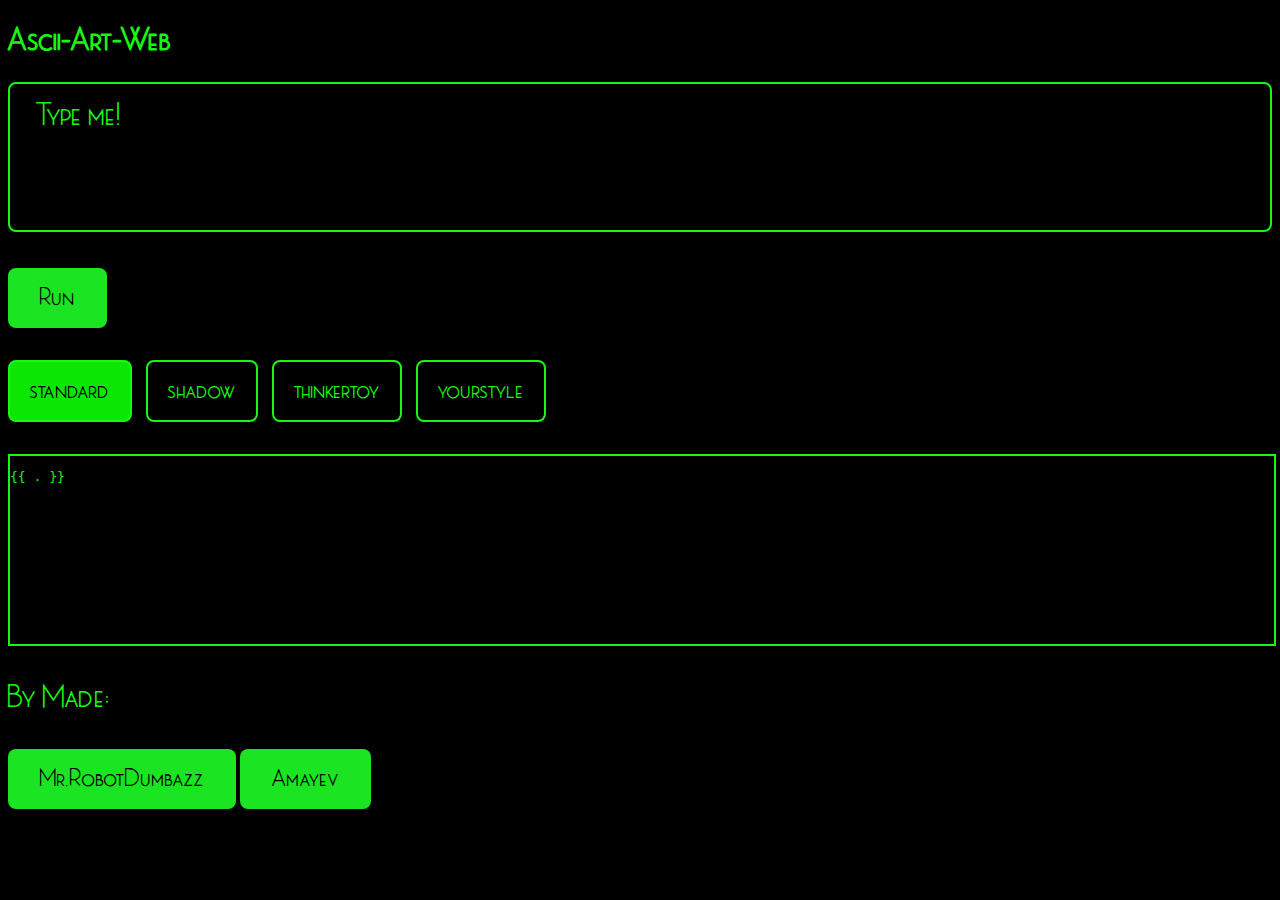
<file: templates/index.html>
<!DOCTYPE html>
<html lang="en">
<head>
    <meta charset="UTF-8">
    <meta http-equiv="X-UA-Compatible" content="IE=edge">
    <meta name="viewport" content="width=device-width, initial-scale=1.0">
    <title>Ascii-Art-Web</title>
    <link href="https://cdn.jsdelivr.net/npm/bootstrap@5.2.0-beta1/dist/css/bootstrap.min.css" rel="stylesheet" integrity="sha384-0evHe/X+R7YkIZDRvuzKMRqM+OrBnVFBL6DOitfPri4tjfHxaWutUpFmBp4vmVor" crossorigin="anonymous">
    <link rel="stylesheet" href="/static/mainpage.css">
</head>
<body>
    <div class="container text-center">        
        <h1>Ascii-Art-Web</h1>
        <form method="post" action="ascii-art">
                <textarea name="input" id="input"> Type me!</textarea>
                <p>
                    <input type="submit" class="button" value="Run" />
                </p>
                <div class="form_radio_btn">
                    <input type="radio" id="font1" name="fonts" value="standard" checked>
                    <label for="font1" >standard</label>
                </div>
                <div class="form_radio_btn">
                    <input type="radio" id="font2" name="fonts" value="shadow" >
                    <label for="font2">shadow</label>
                </div>
                <div class="form_radio_btn">
                    <input type="radio" id="font3" name="fonts" value="thinkertoy" >
                    <label for="font3">thinkertoy</label>
                </div>
                <div class="form_radio_btn">
                    <input type="radio" id="font4" name="fonts" value="yourstyle">
                    <label for="font4">yourstyle</label>
                </div>
            </p>
            <div id="rectangle">
                <pre>{{ . }}</pre>
                 </div>
                <p>

        </form>
        <p>By Made:</p>
            <a href="https://github.com/MrRobotDumbazz" class="button" target="_blank">
            Mr.RobotDumbazz 
        </a>
        <a href="https://github.com/Amayev" class="button" target="_blank">
            Amayev 
        </a>
    </div>
</body>
</html>
</file>
<file: static/mainpage.css>
body {
    background: rgb(0, 0, 0) 
    }
    h1 {
      font-family: "MBPictureHouseTwo";
        color:rgb(23, 247, 19);
    }
    p {
      font-family: "MBPictureHouseTwo";
      font-size: 32px;
        color:rgb(23, 247, 19);
    }
    label {
      font-family: "MBPictureHouseTwo";
      font-size: 24px;
      color: rgb(23, 247, 19);
    }
    a {
      font-family: "MBPictureHouseTwo";
    }
    pre {
      color:rgb(23, 247, 19)
    }
    
    @font-face {
      font-family: "MBPictureHouseTwo";
      src: url("./fonts/MBPictureHouseTwo.ttf") format("truetype");
      font-style: normal;
      font-weight: normal;
    }
    
    .button {
        background-color: #1be422; /* Green */
        border: none;
        color: rgb(0, 0, 0);
        padding: 15px 32px;
        text-align: center;
        text-decoration: none;
        border-radius: 8px;
        display: inline-block;
        font-family: "MBPictureHouseTwo";
        font-size: 24px;
        transition: all 0.5s ease-in-out;
      }
      .button:hover {
        background-color: rgb(0, 0, 0);
        color:#1be422
      }
      
      textarea {
        width: 100%;
        height: 150px;
        font-family: "MBPictureHouseTwo";
        padding: 12px 20px;
        box-sizing: border-box;
        border: 2px solid rgb(23, 247, 19);
        border-radius: 8px;
        color:rgb(23, 247, 19);
        background-color: #000000;
        font-size: 32px;
        resize: none;
      }
    textarea:focus {
        outline: 3px solid transparent;
    }
    .form_radio_btn {
    
        display: inline-block;
    
        margin-right: 10px;
    
    }
    
    .form_radio_btn input[type=radio] {
    
        display: none;
    
    }
    
    .form_radio_btn label {
    
        display: inline-block;
    
        cursor: pointer;
    
        padding: 12px 20px;
    
        line-height: 34px;
    
        border: 2px solid rgb(23, 247, 19);
    
        border-radius: 8px;
    
        user-select: none;
    
    }
    
     
    
    /* Checked */
    
    .form_radio_btn input[type=radio]:checked + label {
    
        background: #0be603;
      color: rgb(0, 0, 0);
    
    }
    #rectangle {
      width: 100%;
        height: 100%;
        min-height: 188px;
        background: #000000;
        border: 2px solid rgb(23, 247, 19);
    }
</file>
